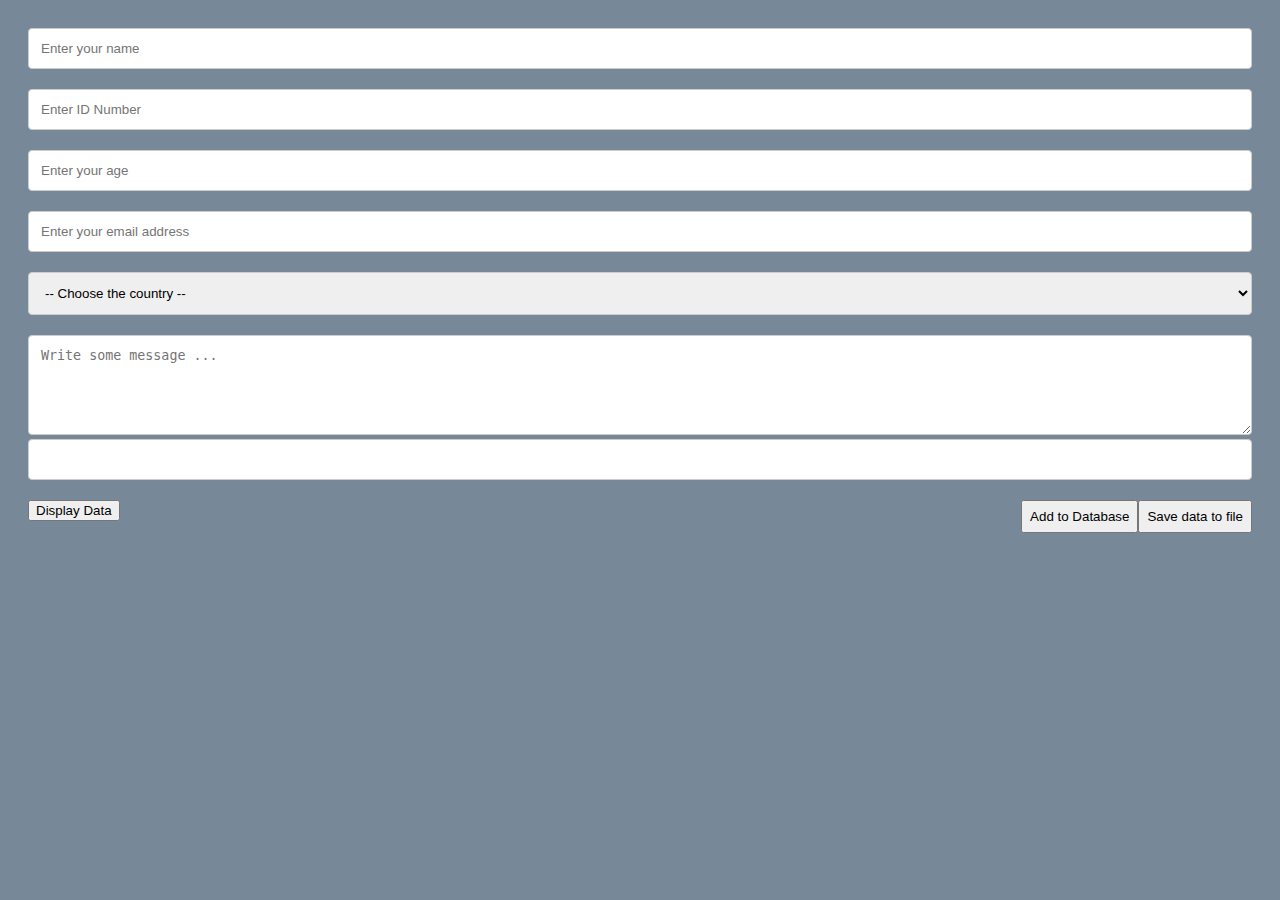
<file: form.html>
<!DOCTYPE html>
<html lang="en">
<head>
  <meta charset="UTF-8">
  <meta http-equiv="X-UA-Compatible" content="IE=edge">
  <meta name="viewport" content="width=device-width, initial-scale=1.0">
  <title>Document</title>

  <style>
    * { box-sizing: border-box; }
    body{
      background-color: lightslategray;
    }
    div {
        padding: 10px;
        background-color: lightslategray;
        overflow: hidden;
    }
    input[type=text], textarea, select {
        width: 100%;
        padding: 12px;
        border: 1px solid #ccc;
        border-radius: 4px;
    }
    input[type=button]{ 
        width: auto;
        float: right;
        cursor: pointer;
        padding: 7px;
    }
</style>
</head>
<body>
  <div>
    <!--Add few elements to the form-->
    <div><input type="text" id="txtName" placeholder="Enter your name" /></div>
    <div><input type="text" id="idNumber" placeholder="Enter ID Number" /></div>
    <div><input type="text" id="txtAge" placeholder="Enter your age" /></div>
    <div><input type="text" id="txtEmail" placeholder="Enter your email address" /></div>
    <div>
        <select id="selCountry">
            <option selected value="">-- Choose the country --</option>
            <option value="India">India</option>
            <option value="Japan">Japan</option>
            <option value="USA">USA</option>
        </select>
    </div>
    <div>
        <textarea id="msg" name="msg" placeholder="Write some message ..." style="height:100px"></textarea>
        <input type="text" name="filename" id="fileName">
    </div>

    <!--Add a button to save the data.-->
    <div>
        <input type="button" id="bt" value="Save data to file" onclick="saveFile()" />
        <input type="button" id="addData" value="Add to Database"/>

        <button  onclick="displayText()"> Display Data</button>
    </div>
    <div>
      <p id="content">
      </p>
    </div>
</div>




</body>
<script type="module">
  // Import the functions you need from the SDKs you need
import { initializeApp } from "firebase/app";
import { getAnalytics } from "firebase/analytics";
import { getDatabase, ref, set } from "firebase/database";
// TODO: Add SDKs for Firebase products that you want to use
// https://firebase.google.com/docs/web/setup#available-libraries

// Your web app's Firebase configuration
// For Firebase JS SDK v7.20.0 and later, measurementId is optional
const firebaseConfig = {
  apiKey: "AIzaSyBimR1B6mynq5lfk3cPBhbM9vPQV_rEPhM",
  authDomain: "project-sums.firebaseapp.com",
  databaseURL: "https://project-sums-default-rtdb.asia-southeast1.firebasedatabase.app",
  projectId: "project-sums",
  storageBucket: "project-sums.appspot.com",
  messagingSenderId: "206541240666",
  appId: "1:206541240666:web:55602daf0349edc0f61b63",
  measurementId: "G-4LM652RNY3"
};

// Initialize Firebase
const database = getDatabase(app);
const app = initializeApp(firebaseConfig);
const analytics = getAnalytics(app);


</script>


<script src="connect.js"></script>


<script>
  let saveFile = () => {
    
      // Get the data from each element on the form.
    const name = document.getElementById('txtName');
      const age = document.getElementById('txtAge');
      const email = document.getElementById('txtEmail');
      const country = document.getElementById('selCountry');
      const msg = document.getElementById('msg');
      const fileName = document.getElementById('fileName')
      // This variable stores all the data.
      let data = 
          '\r Name: ' + name.value + ' \r\n ' + 
          'ID Number: ' +idNumber.value + ' \r\n ' + 
          'Age: ' +age.value + ' \r\n ' + 
          'Email: ' + email.value + ' \r\n ' + 
          'Country: ' + country.value + ' \r\n ' + 
          'Message: ' + msg.value;
      
      // Convert the text to BLOB.
      const textToBLOB = new Blob([data], { type: 'text/plain' });
      const sFileName = fileName.value;	   // The file to save the data.

      let newLink = document.createElement("a");
      newLink.download = sFileName;

      if (window.webkitURL != null) {
          newLink.href = window.webkitURL.createObjectURL(textToBLOB);
      }
      else {
          newLink.href = window.URL.createObjectURL(textToBLOB);
          newLink.style.display = "none";
          document.body.appendChild(newLink);
      }

      newLink.click(); 
      
  }

  function displayText(){
    let message = document.querySelector("#content");
    message.innerHTML = 
          'Name: ' + txtName.value + ' <br> ' + 
          
          'Age: ' +txtAge.value + ' <br> ' + 
          'Email: ' + txtEmail.value + ' <br> ' + 
          'Country: ' + selCountry.value + ' <br> ' + 
          'Message: ' + msg.value;
    
  }
</script>




</html>
</file>
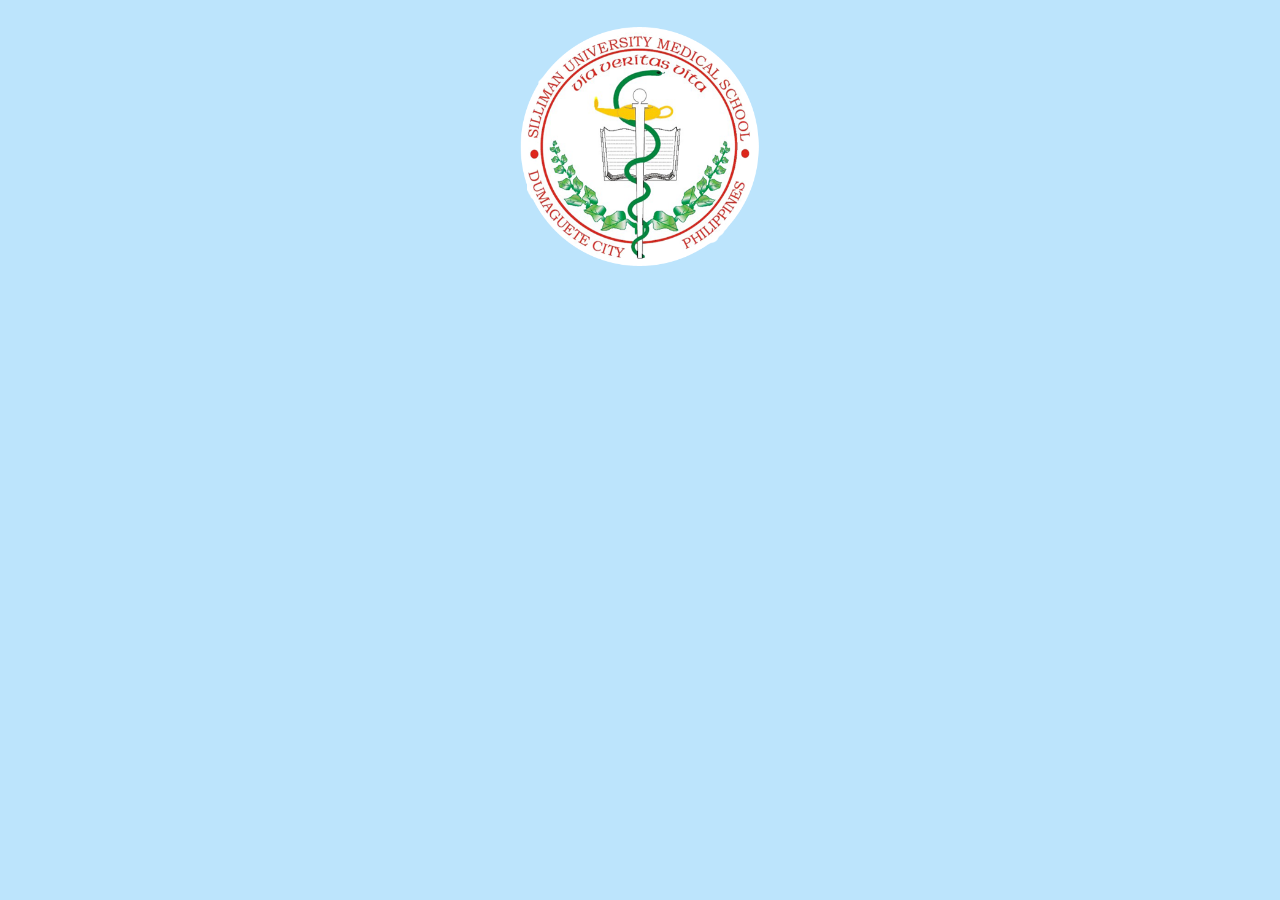
<file: sumsloader.html>
<!DOCTYPE html>
<html lang="en">
<head>
    <meta charset="UTF-8">
    <meta http-equiv="X-UA-Compatible" content="IE=edge">
    <meta name="viewport" content="width=device-width, initial-scale=1.0">
    <title>Loader</title>
    <link rel="stylesheet" href="https://www.w3schools.com/w3css/4/w3.css">
    <link href="https://cdn.jsdelivr.net/npm/bootstrap@5.3.0-alpha3/dist/css/bootstrap.min.css" rel="stylesheet"
      integrity="sha384-KK94CHFLLe+nY2dmCWGMq91rCGa5gtU4mk92HdvYe+M/SXH301p5ILy+dN9+nJOZ" crossorigin="anonymous">
    <script src="https://cdn.jsdelivr.net/npm/bootstrap@5.3.0-alpha3/dist/js/bootstrap.bundle.min.js"
      integrity="sha384-ENjdO4Dr2bkBIFxQpeoTz1HIcje39Wm4jDKdf19U8gI4ddQ3GYNS7NTKfAdVQSZe"
      crossorigin="anonymous"></script>
  <style>
    .loader{ 
  animation: rotation 3s infinite; 
}

@keyframes rotation {
  100%{ transform: rotateY(361deg); }
}

@media (max-width: 365px) {
  .loading{
    bottom: 20%;
  }
}
  </style>
</head>
<div id="preloader" class="container-fluid  justify-content-center" style="background: rgb(188, 228, 252); top:0; right:0; bottom:0; left:0; position: absolute;">
  <div class=" container center" style="background: rgb(188, 228, 252); z-index: 30000;">
    <div class="loader">
      <img class=" center w3-display-topmiddle" src="SUMSlogo.png" alt="" style="width: 300px;">
    </div>
  </div>
  </div>
</body>
</html>
</file>
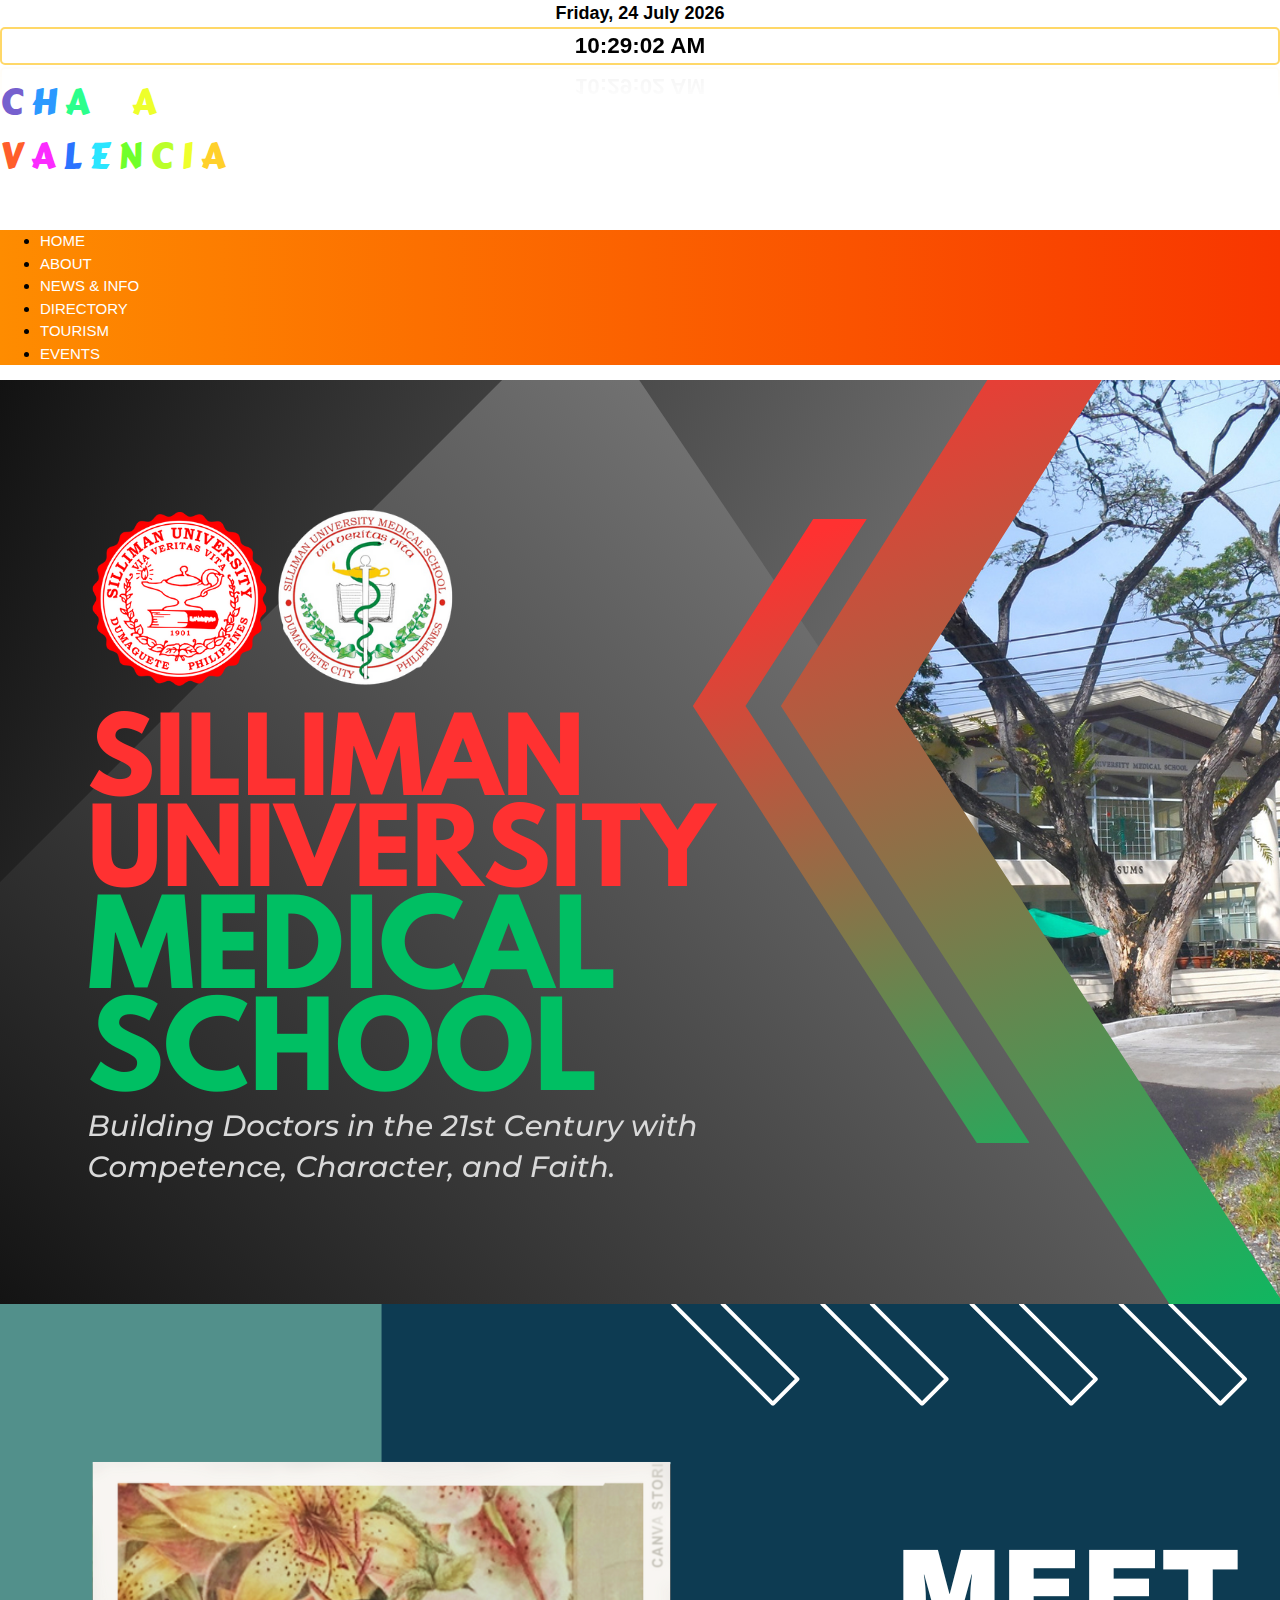
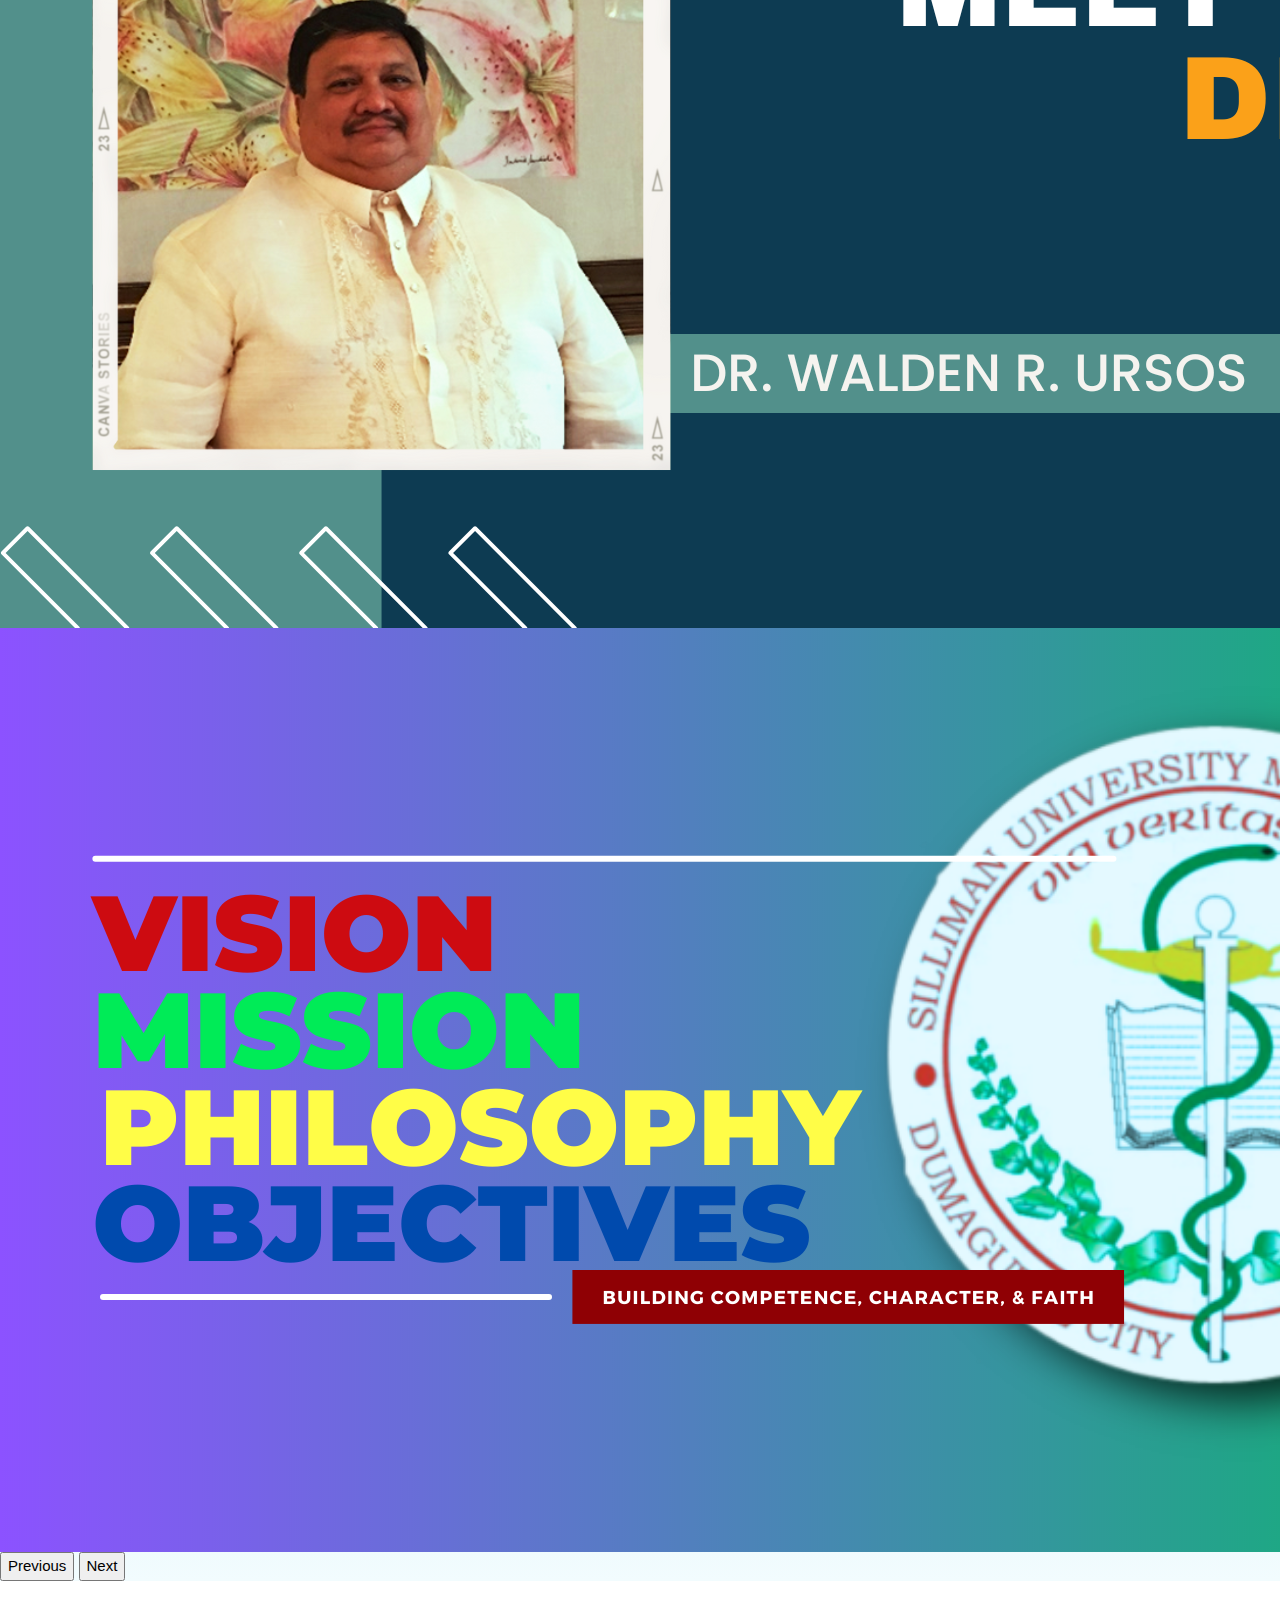
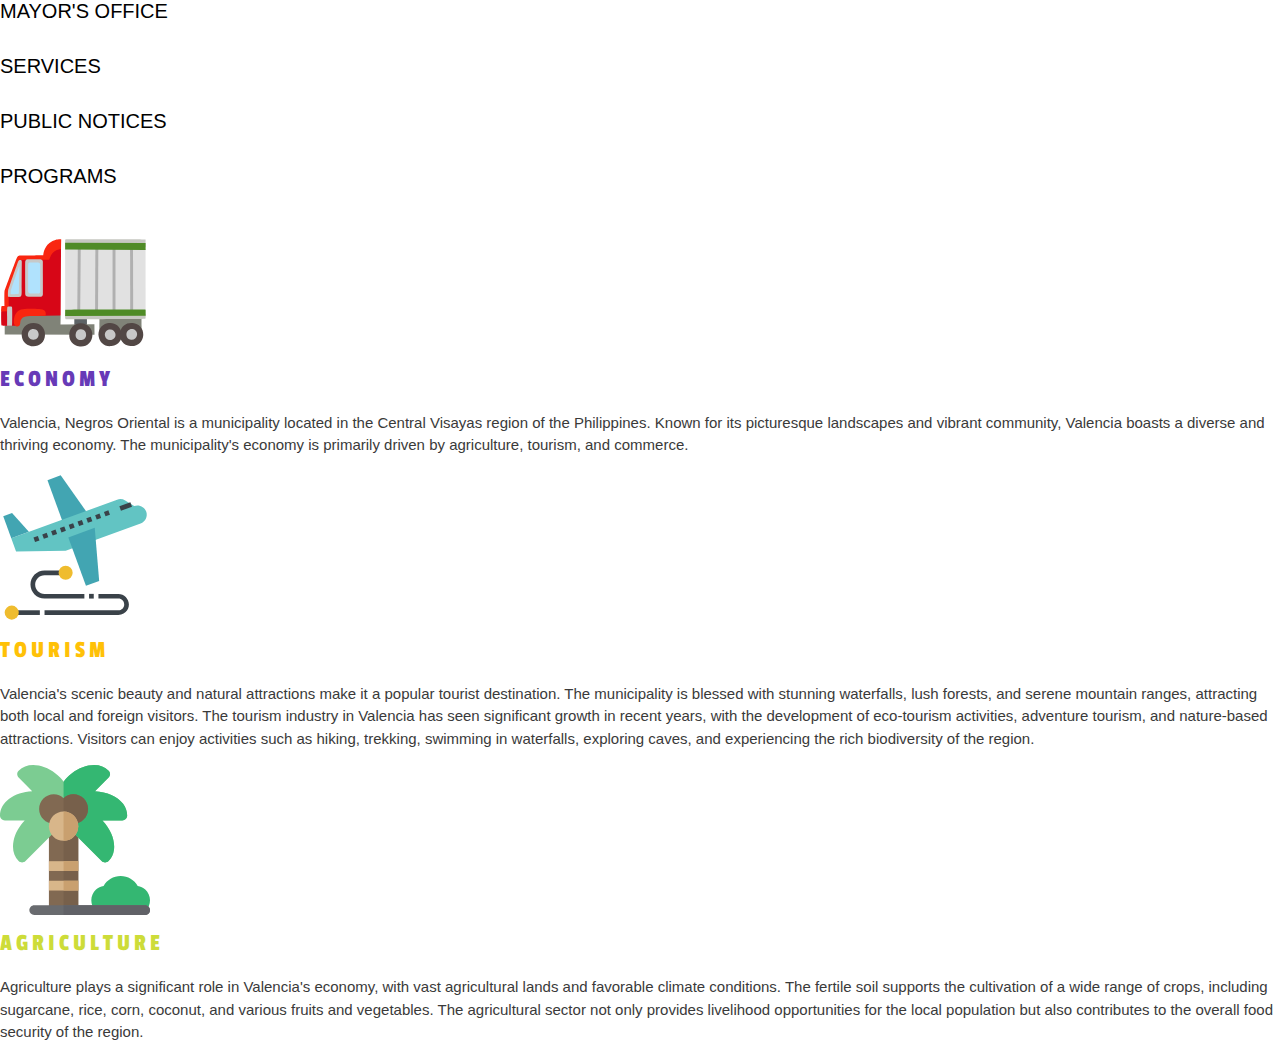
<file: valencia.html>
<!DOCTYPE html>
<html lang="en">
<head>
  <meta charset="UTF-8">
  <meta http-equiv="X-UA-Compatible" content="IE=edge">
  <meta name="viewport" content="width=device-width, initial-scale=1.0">
  <title>CHADA VALENCIA</title>
  <link href="https://fonts.googleapis.com/css2?family=Fredoka+One&family=Play&display=swap" rel="stylesheet">
  <link rel="stylesheet" href="https://fonts.googleapis.com/css?family=Lato">
  <link rel="stylesheet" href="https://fonts.googleapis.com/css?family=Montserrat">
  <link rel="stylesheet" href="https://fonts.googleapis.com/css?family=Oswald">
  <link rel="stylesheet" href="https://fonts.googleapis.com/css?family=Open Sans">
  <link rel="stylesheet" href="https://cdnjs.cloudflare.com/ajax/libs/font-awesome/4.7.0/css/font-awesome.min.css">
  <link rel="stylesheet" href="https://www.w3schools.com/lib/w3-colors-flat.css">
  <link rel="stylesheet" href="https://www.w3schools.com/lib/w3-colors-metro.css">
  <link rel="stylesheet" href="w3.css">
  <link rel="stylesheet" href="valstyles.css">
  <link href="https://cdn.jsdelivr.net/npm/bootstrap@5.3.0-alpha3/dist/css/bootstrap.min.css" rel="stylesheet"
    integrity="sha384-KK94CHFLLe+nY2dmCWGMq91rCGa5gtU4mk92HdvYe+M/SXH301p5ILy+dN9+nJOZ" crossorigin="anonymous">
  <script src="https://cdn.jsdelivr.net/npm/bootstrap@5.3.0-alpha3/dist/js/bootstrap.bundle.min.js"
    integrity="sha384-ENjdO4Dr2bkBIFxQpeoTz1HIcje39Wm4jDKdf19U8gI4ddQ3GYNS7NTKfAdVQSZe"
    crossorigin="anonymous"></script>
  <script src="https://code.jquery.com/jquery-3.5.1.min.js"></script>
  <script src="https://ajax.googleapis.com/ajax/libs/jquery/3.6.4/jquery.min.js"></script>
  <style>
    @import url('https://fonts.googleapis.com/css2?family=Passion+One&family=Titan+One&display=swap');

    @import url('https://fonts.googleapis.com/css2?family=Allura&family=Bebas+Neue&family=Carter+One&family=Kaushan+Script&family=PT+Sans+Narrow&family=Roboto:wght@700&display=swap');
  </style>
</head>
<body>
  <div class="container-fluid justify-content-center text-center w3-flat-wet-asphalt py-2">
    <div class="row row-cols-1 p-0 m-0">
      <div class="col col-sm-3 pt-2">
        <div class="display-date">
          <span id="day">day</span>,
          <span id="daynum">00</span>
          <span id="month">month</span>
          <span id="year">0000</span>
          <span class="display-time text-center"> </span>
        </div>
      </div>
      <div class="col col-sm-6 p-0 m-0">
        <h1 style="font-family: 'Carter One', cursive;"> 
          <!-- <span class="title-word title-word-1 w3-wide">CHADA</span>&nbsp; 
          <span class="title-word title-word-2 w3-wide">VALENCIA</span>  -->
         <span style="color:#7660ce" class="title-word title-word-1">C</span>
         <span style="color: #2B99FF" class="title-word title-word-2">H</span>
         <span style="color:#2BFF8C" class="title-word title-word-3">A</span>
         <span style="color: #FFFFFF;" class="title-word title-word-4">D</span>
         <span style="color: #EEFF2B;" class="title-word title-word-1">A</span>&nbsp; <br>
         <span style="color: #FF5E2B;" class="title-word title-word-2">V</span>
         <span style="color: #FB2BFF;" class="title-word title-word-3">A</span>
         <span style="color: #2B73FF;" class="title-word title-word-4">L</span>
         <span style="color: #2BE5FF;" class="title-word title-word-1">E</span>
         <span style="color: #6FFF2B;" class="title-word title-word-2">N</span>
         <span style="color: #BBFF2B;" class="title-word title-word-3">C</span>
         <span style="color: #EEFF2B;" class="title-word title-word-4">I</span>
         <span style="color: #FFD02B;" class="title-word title-word-1">A</span>
        </h1>
      </div>
      <div class="col col-sm-3 w3-hide-medium w3-hide-small">
        <div id="ww_49232e95bc052" v='1.3' loc='auto' a='{"t":"horizontal","lang":"en","sl_lpl":1,"ids":[],"font":"Arial","sl_ics":"one_a","sl_sot":"celsius","cl_bkg":"#FFFFFF00","cl_font":"rgba(255,255,255,1)","cl_cloud":"#d4d4d4","cl_persp":"#2196F3","cl_sun":"#FFC107","cl_moon":"#FFC107","cl_thund":"#FF5722","el_nme":3,"el_whr":3}'><a href="https://weatherwidget.org/" id="ww_49232e95bc052_u" target="_blank">Widget weather</a></div><script async src="https://app1.weatherwidget.org/js/?id=ww_49232e95bc052"></script>
    </div>
    
    
    
    </div>
  </div>
  <nav class="navbar navbar-expand-lg justify-content-center" style="background: linear-gradient(to right, #fe8c00, #f83600);">
    <div class="container-fluid justify-content-center">
      <ul class="nav justify-content-center">
        <li class="nav-item">
          <a class="nav-link active" aria-current="page" href="#">HOME</a>
        </li>
        <li class="nav-item">
          <a class="nav-link" href="#">ABOUT</a>
        </li>
        <li class="nav-item">
          <a class="nav-link" href="#">NEWS & INFO</a>
        </li>
        <li class="nav-item">
          <a class="nav-link" href="#">DIRECTORY</a>
        </li>
        <li class="nav-item">
          <a class="nav-link" href="#">TOURISM</a>
        </li>
        <li class="nav-item">
          <a class="nav-link" href="#">EVENTS</a>
        </li>
      </ul>
    </div>
  </nav>

  <div class="container-fluid" style="background: linear-gradient(to bottom, #1c92d2, #f2fcfe);">
    <div class="row justify-content-center">
      <div class="col col-sm-2 w3-hide-small w3-hide-medium">
        <div class="row row-cols-1">
          <div class="col ">

          </div>
        </div>

      </div>
      <div class="col col-sm-8 p-0 m-0">
        <div id="carouselExampleAutoplaying" class="carousel slide" data-bs-ride="carousel" data-bs-pause="false">
          <div class="carousel-inner">
            <div class="carousel-item active">
              <img src="img/SUMS_COVER1.png" class="d-block w-100" alt="...">
            </div>
            <div class="carousel-item">
              <img src="img/HISTORY_WRU.png" class="d-block w-100" alt="...">
            </div>
            <div class="carousel-item">
              <img src="img/MISSION_ABOUT.png" class="d-block w-100" alt="...">
            </div>
          </div>
          <button class="carousel-control-prev" type="button" data-bs-target="#carouselExampleAutoplaying" data-bs-slide="prev">
            <span class="carousel-control-prev-icon" aria-hidden="true"></span>
            <span class="visually-hidden">Previous</span>
          </button>
          <button class="carousel-control-next" type="button" data-bs-target="#carouselExampleAutoplaying" data-bs-slide="next">
            <span class="carousel-control-next-icon" aria-hidden="true"></span>
            <span class="visually-hidden">Next</span>
          </button>
        </div>
      </div>
      <div class="col col-sm-2 w3-hide-small w3-hide-medium">

      </div>
    </div>

  </div>

<div class="container-fluid w3-metro-darken px-0 m-0">
  <div class="nav row-cols-2 row-cols-sm-4 justify-content-center text-center p-0 m-0">
    <div class="nav-item col col-sm-3  val-mid-nav px-0 m-0"  style="padding-top: 5px;">
      <h4 class="nav-link text-white">MAYOR'S OFFICE</h4>
    </div>
    <div class="nav-item col col-sm-3  val-mid-nav px-0 m-0"  style="padding-top: 5px;">
      <h4 class="nav-link text-white">SERVICES</h4>
    </div>
    <div class="nav-item col col-sm-3  val-mid-nav px-0 m-0"  style="padding-top: 5px;">
      <h4 class="nav-link text-white">PUBLIC NOTICES</h4>
    </div>
    <div class="nav-item col col-sm-3 val-mid-nav px-0 m-0"  style="padding-top: 5px;">
      <h4 class="nav-link text-white">PROGRAMS</h4>
    </div>
  </div>

</div>

<div class="container-fluid w3-flat-concrete">
  <div class="row row-cols-1 p-2 p-sm-5 justify-content-center">
    <div class="col col-sm-8 col-xl-4 p-2 p-sm-3 text-center">
      <h1><img src="img/cargo.svg" alt="" width="150" height="150"></h1>
      <h3 class="w3-wide w3-text-deep-purple fs-1" style="font-family: 'Passion One', cursive;">
        ECONOMY
      </h3>
      <p class="w3-text-dark-gray fs-6">
        Valencia, Negros Oriental is a municipality located in the Central Visayas region of the Philippines. Known for its picturesque landscapes and vibrant community, Valencia boasts a diverse and thriving economy. The municipality's economy is primarily driven by agriculture, tourism, and commerce.
      </p>
    </div>
    <div class="col col-sm-8 col-xl-4 p-2 p-sm-3 text-center">
      <h1><img src="img/plane.svg" alt="" width="150" height="150"></h1>
      <h3 class="w3-wide w3-text-amber fs-1" style="font-family: 'Passion One', cursive;">
        TOURISM
      </h3>
      <p class="w3-text-dark-gray fs-6">
        Valencia's scenic beauty and natural attractions make it a popular tourist destination. The municipality is blessed with stunning waterfalls, lush forests, and serene mountain ranges, attracting both local and foreign visitors. The tourism industry in Valencia has seen significant growth in recent years, with the development of eco-tourism activities, adventure tourism, and nature-based attractions. Visitors can enjoy activities such as hiking, trekking, swimming in waterfalls, exploring caves, and experiencing the rich biodiversity of the region.
      </p>
    </div>
    <div class="col col-sm-8 col-xl-4 p-2 p-sm-3 text-center">
      <h1>
        <img src="img/coconut.svg" alt="" width="150" height="150">
      </h1>
      <h3 class="w3-wide w3-text-lime fs-1" style="font-family: 'Passion One', cursive;">
        AGRICULTURE
      </h3>
      <p class="w3-text-dark-gray fs-6">
        Agriculture plays a significant role in Valencia's economy, with vast agricultural lands and favorable climate conditions. The fertile soil supports the cultivation of a wide range of crops, including sugarcane, rice, corn, coconut, and various fruits and vegetables. The agricultural sector not only provides livelihood opportunities for the local population but also contributes to the overall food security of the region.
      </p>
    </div>
  </div>

</div>

<script>
  const displayTime = document.querySelector(".display-time");
// Time
function showTime() {
  let time = new Date();
  displayTime.innerText = time.toLocaleTimeString("en-US", { hour12: true });
  setTimeout(showTime, 1000);
}

showTime();

// Date
function updateDate() {
  let today = new Date();

  // return number
  let dayName = today.getDay(),
    dayNum = today.getDate(),
    month = today.getMonth(),
    year = today.getFullYear();

  const months = [
    "January",
    "February",
    "March",
    "April",
    "May",
    "June",
    "July",
    "August",
    "September",
    "October",
    "November",
    "December",
  ];
  const dayWeek = [
    "Sunday",
    "Monday",
    "Tuesday",
    "Wednesday",
    "Thursday",
    "Friday",
    "Saturday",
  ];
  // value -> ID of the html element
  const IDCollection = ["day", "daynum", "month", "year"];
  // return value array with number as a index
  const val = [dayWeek[dayName], dayNum, months[month], year];
  for (let i = 0; i < IDCollection.length; i++) {
    document.getElementById(IDCollection[i]).firstChild.nodeValue = val[i];
  }
}

updateDate();

</script>
</body>
</html>
</file>
<file: valstyles.css>
.val-mid-nav:hover{
  background-color: aqua;
  transition: 0.3s all ease;
  cursor: pointer;
}

.title-word {
  animation: color-animation 4s linear infinite;
  
}

.title-word-1 {
  --color-1: #dddf53;
  --color-2: #3D8DAE;
  --color-3: #E4A9A8;
  --color-4: #fc2e2a;
}

.title-word-2 {
  --color-1: #e02421;
  --color-2: #34c6da;
  --color-3: #38d13f;
  --color-4: #ACCFCB;
}

.title-word-3 {
  --color-1: #ACCFCB;
  --color-2: #a834a2;
  --color-3: #ACCFCB;
  --color-4: #d1d40b;
}

.title-word-4 {
  --color-2: #64b81f;
  --color-1: #3D8DAE;
  --color-2: #DF8453;
  --color-4: #e94e4b;
}

@keyframes color-animation {
  0%    {color: var(--color-1)}
  32%   {color: var(--color-2)}
  33%   {color: var(--color-4)}
  65%   {color: var(--color-3)}
  66%   {color: var(--color-1)}
  99%   {color: var(--color-4)}
  100%  {color: var(--color-2)}
}

.display-date {
  text-align: center;
  margin-bottom: 10px;
  font-size: 1.2rem;
  font-weight: 600;
}

.display-time {
  display: block;
  font-size: 1.5rem;
  font-weight: bold;
  border: 2px solid #ffd868;
  
  border-radius: 5px;
  transition: ease-in-out 0.1s;
  transition-property: background, box-shadow, color;
  -webkit-box-reflect: below 2px
    linear-gradient(transparent, rgba(255, 255, 255, 0.05));
}

.display-time:hover {
  background: #ffd868;
  box-shadow: 0 0 30px#ffd868;
  color: #272727;
  cursor: pointer;
}
</file>
